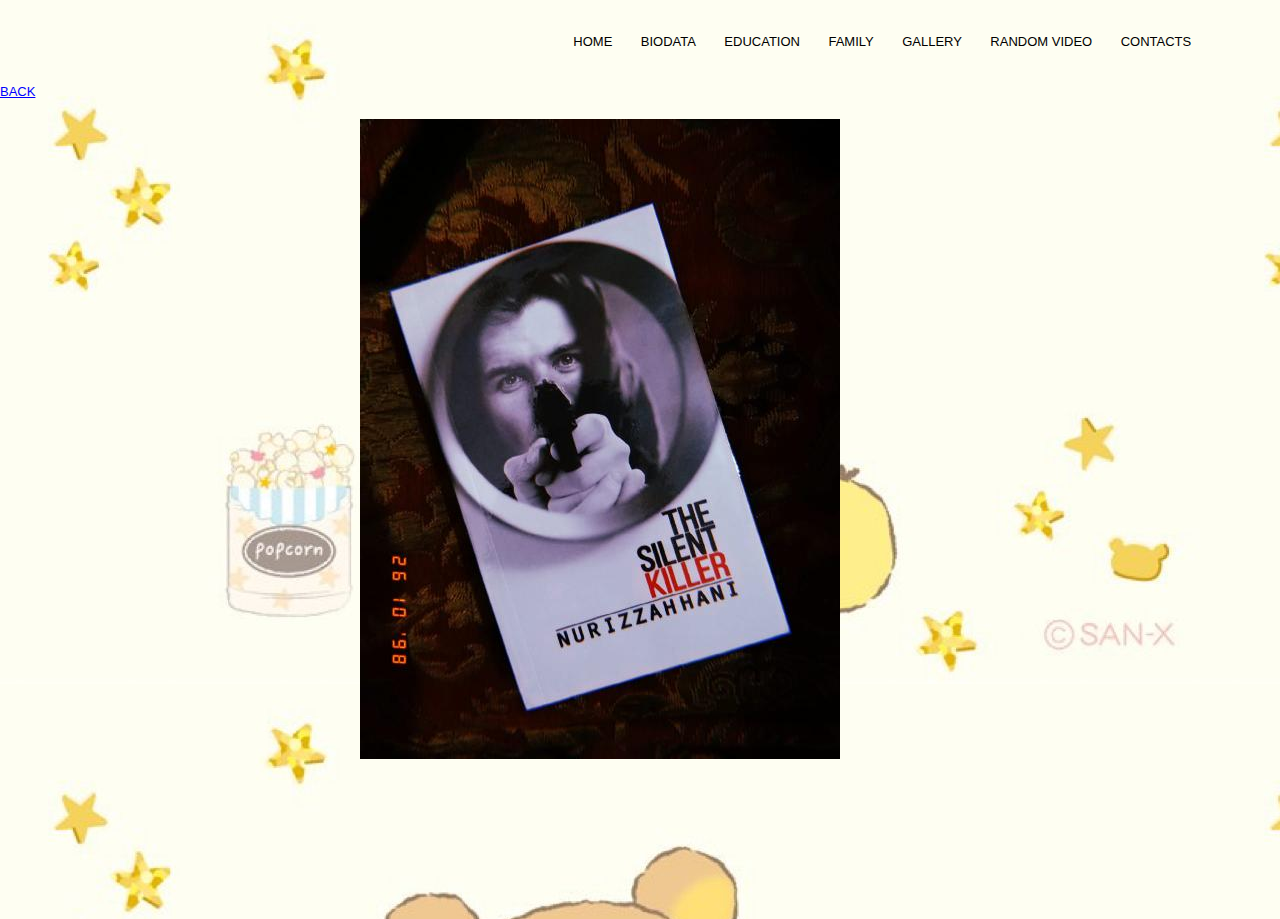
<file: books.html>
<html>
    <head>
        <meta charset="utf-8">
        <link rel="stylesheet" href="style.css">
        <link href="https://fonts.googleapis.com/css?family=Karla" rel="stylesheet">
    </head>
    <body>
        <nav>
            <div class="nav-links">
                <ul>
                    <li><a href="index.html">HOME</a></li>
                    <li><a href="biodata.html">BIODATA</a></li>
                    <li><a href="education.html">EDUCATION</a></li>
                    <li><a href="family.html">FAMILY</a></li>
                    <li><a href="gallery.html">GALLERY</a></li>
                    <li><a href="rndmvid.html">RANDOM VIDEO</a></li>
                    <li><a href="contact.html">CONTACTS</a></li>
                </ul>
            </div>
        </nav>
        <a href="biodata.html" class="hero-btn">BACK</a>
       <div class="slider-frame">
        <div class="slides-images">
            <div class="img-container">
                <img src="images/9170.jpg">
            </div>
            <div class="img-container">
                <img src="images/9171.jpg">
            </div>
            <div class="img-container">
                <img src="images/9172.jpg">
                </div>
          </div>
       </div>
    </body>
</html>
</file>
<file: style.css>
*{
    margin: 0;
    padding: 0;
    font-family: 'Mulish', sans-serif;
}
body{
    background-image: url('images/wp8411500.jpg');
}
nav{
    display: flex;
    padding: 2% 6%;
    justify-content: space-between;
    align-items: center;
}
nav img{
    width: 150px;
}
.nav-links{
    flex: 1;
    text-align: right;
}
.nav-links ul li{
    list-style: none;
    display: inline-block;
    padding: 8px 12px;
    position: relative;
}
.nav-links ul li a{
    color: black;
    text-decoration: none;
    font-size: 13px;
}
.nav-links ul li::after{
    content: '';
    width: 0%;
    height: 2px;
    background: hsl(321, 100%, 50%);
    display: block;
    margin: auto;
    transition: 0.5s;
     
}
.nav-links ul li:hover::after{
    width: 100%;
}
.text-box{
    width: 90%;
    color: black;
    position: absolute;
    top: 50%;
    left: 50%;
    transform: translate(-50%,-50%);
    text-align: center;
    text-shadow: black;
}
.text-box h1{
    font-size: 50px;
    font-style: italic;
}
.text-box p{
    margin: 10px 0 40px;
    font-size: 14px;
    color: black;
}
.hero-btn{
    color: blue;
    font-size: 13px;
    background: transparent;
    position: relative;
    cursor: pointer;
}
.hero-btn:hover{
    border: 1px solid #b8d8ef;
    background: #b8d8ef;
    transition: 1s;
}
.table{
    font-family: Arial, Helvetica, sans-serif;
    border: 1px solid black;
    width: 100%;
    line-height: 50%;
    table-layout: center;
    border-spacing: 50%;
}
td,th{
    background-color: #FEBDBD;
    border: 1px solid black;
    padding: 15px;
    text-align: center;
    border-spacing: 50px;
}

.text-boxs h1{
    font-size: 40px;
    font-style: italic;
    background-color: #FFBC84;
}
.imgsrc{
    background: transparent;
}
.text-boxs h2{
    margin-top: 5%;
    display: flex;
    justify-content: space-between;
}

.row{
    margin-top: 5%;
    display: flex;
    justify-content: space-between;
}
.biodata-col{
    flex-basis: 31%;
    background: #FFA984;
    border-radius: 10px;
    margin-bottom: 5%;
    padding: 20px 12px;
    box-sizing:border-box;
    transition: 0.5s;
    word-spacing: 1.5s;
}
h3{
    text-align: center;
    font-weight: 600;
    margin: 10px 0;
}
.biodata-col{
    box-shadow: 0 0 20px 0px rgba(0,0,0,0.2);
}

.text-boxss h1{
    font-size: 35px;
    font-style: italic;
    background-color: #ff84b3;
}

.slider{
    position: relative;
    width: 60%;
    overflow: hidden;
}
.images{
    display: flex;
    width: 100%;
}
.images img{
    height: 400px;
    width: 100%;
    transition: all 0.15s ease;
}
.images input{
    display: none;
}
.dots{
    display: flex;
    justify-content: center;
    margin: 5px;
}
.dots label{
    height: 10px;
    width: 10px;
    border-radius: 40%;
    border: solid #240404 3px;
    cursor: pointer;
    transition: all 0.15s ease;
    margin: 5px;
}

.slider-frame{
    overflow: hidden;
    height: 800px;
    width: 1200px;
    margin-left: 360px;
    margin-top: 20px;
}

/*---------- SLIDE ANIMATION ----------*/

@keyframes slide_animation{
    0% {left: 0px;}
    10% {left: 0px;}
    20% {left: 1200px;}
    30% {left: 1200px;}
    40% {left: 2400px;}
    50% {left: 2400px;}
    60% {left: 1200px;}
    70% {left: 1200px;}
    80% {left: 0px;}
    90% {left: 0px;}
    100% {left: 0px;}
}

.slides-images{
    width: 3600px;
    height: 800px;
    margin: 0 0 0 -2400px;
    position: relative;
    animation-name: slide_animation;
    animation-duration: 15s;
    animation-iteration-count: infinite;
    animation-direction: alternate;
    animation-play-state: running;
}

.img-container{
    height: 800;
    width: 1200px;
    position: relative;
    float: left;
}

/*------------- END OF ANIMATION PART -------------*/

.container{
    width: 80%;
    margin: 80px auto;
}
.container h1{
    padding: 60px 0;
    columns: white;
    font-size: 40px;
    text-align: center;
}
.row{
    display: flex;
    align-items: center;
    flex-wrap: wrap;
}
.col{
    flex-basis: 50%;
    min-width: 250px;
}
.feature-img{
    width: 83%;
    margin: auto;
    position: relative;
    border-radius: 6px;
    overflow: hidden;
}
.small-img-row{
    display: flex;
    background: #F488FF;
    margin: 20px 0;
    align-items: center;
    border-radius: 6px;
    overflow: hidden;
    width: 85%;
}
.small-img{
    position: relative;
}
.small-img img{
    width: 150px;
}
.small-img-row p{
    margin-left: 20px;
    color: #160303;
    line-height: 22px;
    font-size: 15px;
}
.play-btn{
    width: 50px;
    position: absolute;
    left: 50%;
    top: 50%;
    transform: translate(-50%,-50%);
    cursor: pointer;
}
.small-img .play-btn{
    width: 25px;
}
.video-player{
    width: 80%;
    position: absolute;
    left: 50%;
    top: 50%;
    transform: translate(-50%,-50%);
    display: none;
}
video:focus{
    outline: none;
}
.close-btn{
    position: absolute;
    top: 10px;
    right: 10px;
    width: 30px;
    cursor: pointer;
}

@import url('https://fonts.googleapis.com/css2?family=Coming+Soon&family=Mulish:ital,wght@0,300;0,600;0,700;1,300;1,500&family=Poppins:wght@300&family=Rubik:ital,wght@1,300&display=swap');

table{
    position: absolute;
    z-index: 2;
    left: 50%;
    top: 60%;
    transform: translate(-50%,-50%);
    width: 50%;
    height: 40px;
    border-collapse: collapse;
    border-spacing: center;
    border-radius: 12px 12px 0 0;
    box-shadow: 0 2px 12px rgba(32,32,32,.3);
}

th{
    background: #FB80A9;
    color: honeydew;
    text-transform: uppercase;
    font-family: Verdana, Geneva, Tahoma, sans-serif;
}

.tablet{
    position: absolute;
    z-index: 2;
    left: 50%;
    top: 80%;
    transform: translate(-50%,-50%);
    width: 100%;
    height: 20px;
}

.text-boxx h1{
    font-size: 35px;
    font-style: italic;
    background-color: #F1BDFE;
}

.biodata-coll{
    flex-basis: 31%;
    background: #FEF6BD;
    border-radius: 10px;
    margin-bottom: 5%;
    padding: 20px 12px;
    box-sizing:border-box;
    transition: 0.5s;
    word-spacing: 1.5s;
    position: absolute;
    z-index: 2;
    left: 35%;
    top: 70%;
}
.biodata-cols{
    display: flex;
    align-items: center;
    justify-content: center;
    flex-basis: 31%;
    background: #ff84b3;
    border-radius: 10px;
    margin-bottom: 5%;
    padding: 20px 12px;
    box-sizing:border-box;
    transition: 0.5s;
    left: 25%;
    top: 25%;
    position: absolute;
    width: 50%;
    height: 40%;
}


.slider-frame{
    overflow: hidden;
    height: 800px;
    width: 1200px;
    margin-left: 360px;
    margin-top: 20px;
}

.textt-box h1{
    font-size: 35px;
    font-style: italic;
    background-color: #98D5F0;
}

.containers{
    max-width: 1200px;
    margin: auto;
    overflow: auto;
}
.gallery{
    margin: 5px;
    border: 1px solid #98D5F0;
    float: left;
    width: 390px;
}
.gallery img{
    width: 100%;
    height: auto;
}
.desc{
    padding: 15px;
    text-align: center;
}

.small-img-rows{
    display: flex;
    background: #F0EF98;
    margin: 20px 0;
    align-items: center;
    border-radius: 6px;
    overflow: hidden;
    width: 85%;
}

.text-bbox h1{
    font-size: 35px;
    font-style: italic;
    background-color: #F7F973;
}

.biodata-colls{
    flex-basis: 31%;
    background: #FEF6BD;
    border-radius: 10px;
    margin-bottom: 5%;
    padding: 20px 12px;
    box-sizing:border-box;
    transition: 0.5s;
    word-spacing: 1.5s;
    position: absolute;
    z-index: 2;
    left: 35%;
    top: 55%;
}
</file>
